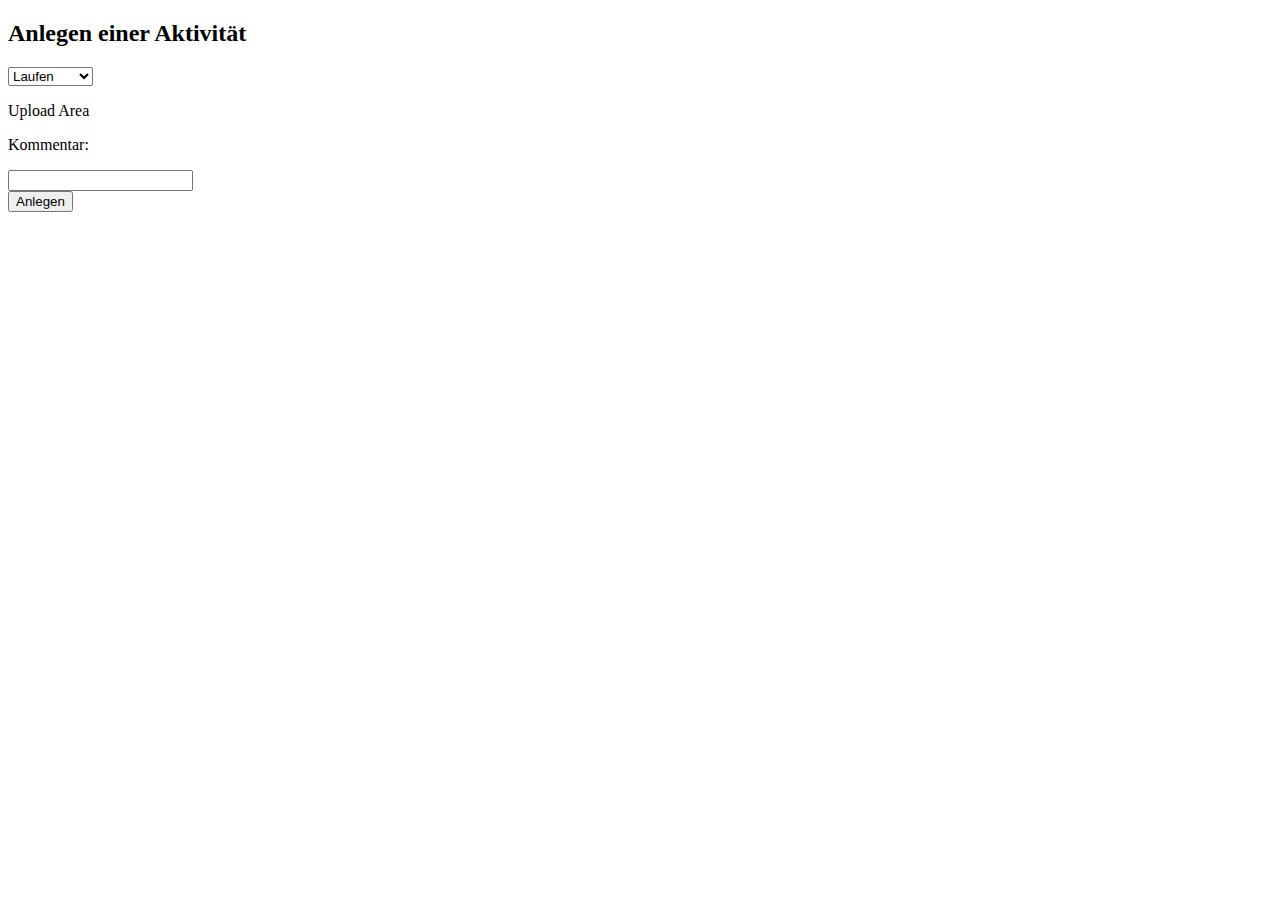
<file: frontend/upload/upload.html>
<!DOCTYPE html>
<html lang="de">
<head>
    <meta charset="UTF-8">
    <title>Strava</title>
</head>
<body>
    <h2>Anlegen einer Aktivität</h2>
    <div>
        <select>
            <option>Laufen</option>
            <option>Radfahren</option>
        </select>
    </div>
    <div><p>Upload Area</p></div>
    <div>
        <p>Kommentar:</p>
        <input type="text">
    </div>
    <div>
        <input type="button" value="Anlegen">
    </div>
</body>
</html>
</file>
